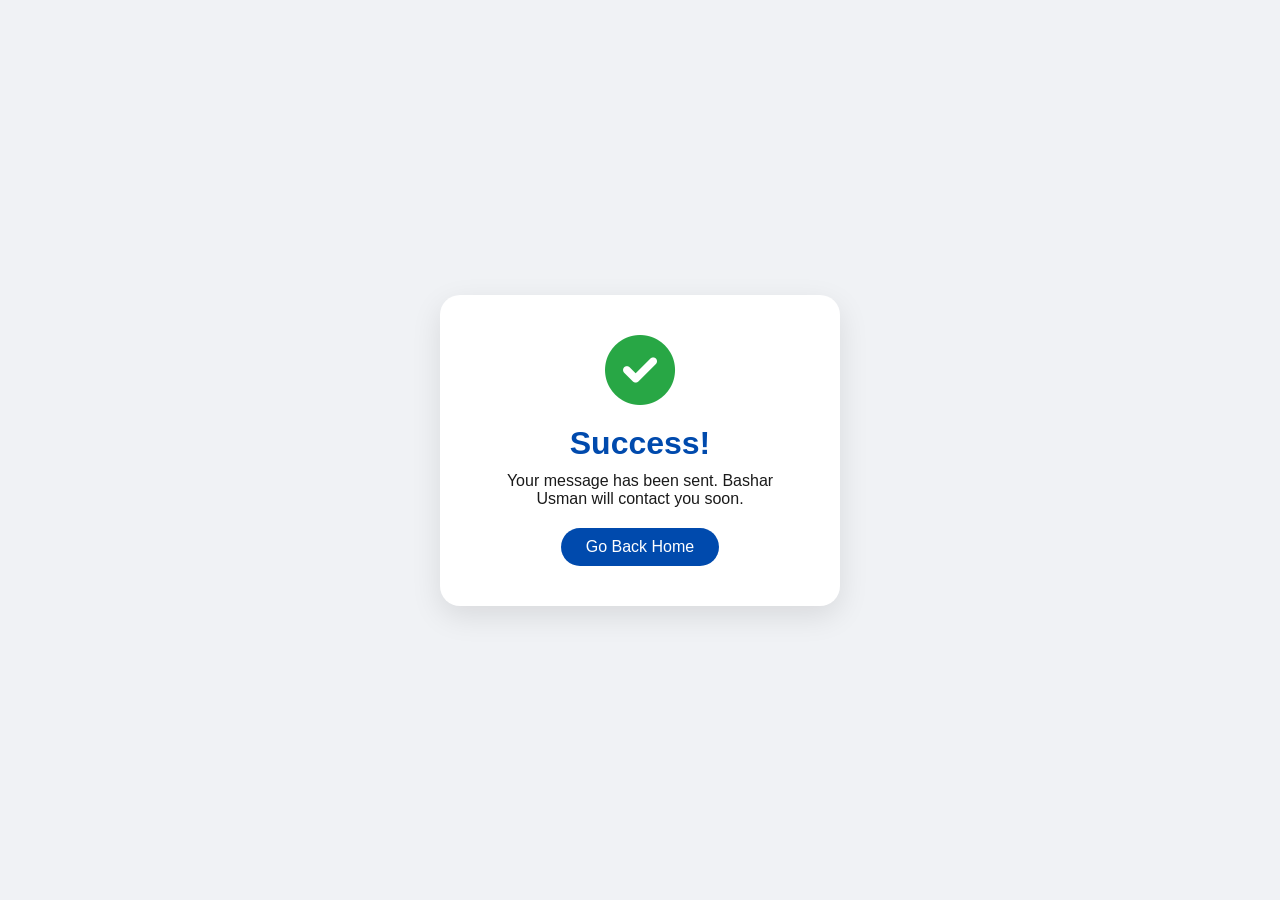
<file: success.html>
<!DOCTYPE html>
<html lang="en">
<head>
    <meta charset="UTF-8">
    <meta name="viewport" content="width=device-width, initial-scale=1.0">
    <title>Message Sent | Bashar Impact</title>
    <link rel="stylesheet" href="style.css">
    <link rel="stylesheet" href="https://cdnjs.cloudflare.com/ajax/libs/font-awesome/6.0.0/css/all.min.css">
    <style>
        body { background: #f0f2f5; display: flex; justify-content: center; align-items: center; height: 100vh; }
        .success-box { text-align: center; padding: 40px; background: white; border-radius: 20px; box-shadow: 0 10px 30px rgba(0,0,0,0.1); max-width: 400px; }
        .success-box i { font-size: 70px; color: #28a745; margin-bottom: 20px; }
        h1 { color: var(--primary); margin-bottom: 10px; }
        .btn-home { display: inline-block; margin-top: 20px; background: var(--primary); color: white; padding: 10px 25px; text-decoration: none; border-radius: 50px; }
    </style>
</head>
<body>
    <div class="success-box">
        <i class="fas fa-check-circle"></i>
        <h1>Success!</h1>
        <p>Your message has been sent. Bashar Usman will contact you soon.</p>
        <a href="index.html" class="btn-home">Go Back Home</a>
    </div>
</body>
</html>
</file>
<file: style.css>
:root {
    --primary: #004aad;
    --secondary: #00d4ff;
    --dark: #1a1a1a;
    --light: #ffffff;
    --accent: #f39c12;
}

* { margin: 0; padding: 0; box-sizing: border-box; font-family: 'Segoe UI', sans-serif; scroll-behavior: smooth; }

body { background: #f8f9fa; color: var(--dark); overflow-x: hidden; }

.container { max-width: 1100px; margin: auto; padding: 0 20px; }

header { background: var(--light); padding: 15px 0; box-shadow: 0 2px 10px rgba(0,0,0,0.1); position: sticky; top: 0; z-index: 1000; }
.header-flex { display: flex; justify-content: space-between; align-items: center; }
.logo h1 { font-size: 1.4rem; color: var(--primary); }
.logo span { color: var(--secondary); }

nav ul { display: flex; list-style: none; }
nav ul li { margin-left: 20px; }
nav ul li a { text-decoration: none; color: var(--dark); font-weight: 600; }

.hero { height: 80vh; background: linear-gradient(rgba(0, 74, 173, 0.8), rgba(0, 30, 70, 0.8)), url('logo.png') center/contain no-repeat fixed; color: white; display: flex; flex-direction: column; justify-content: center; align-items: center; text-align: center; }
.hero h2 { font-size: 2.8rem; margin-bottom: 15px; }
.btn-main { background: var(--accent); color: white; padding: 12px 35px; border-radius: 50px; text-decoration: none; font-weight: bold; margin-top: 20px; transition: 0.3s; }
.btn-main:hover { transform: scale(1.05); }

.blog-section { padding: 80px 0; background: white; text-align: center; }
.blog-grid { display: grid; grid-template-columns: repeat(auto-fit, minmax(300px, 1fr)); gap: 25px; margin-top: 40px; }

.about { padding: 80px 0; }
.about-flex { display: flex; align-items: center; gap: 40px; }
.my-photo { width: 300px; height: 300px; border-radius: 50%; object-fit: cover; border: 8px solid white; box-shadow: 0 10px 20px rgba(0,0,0,0.1); }
.about-text h1 { color: var(--primary); font-size: 2.5rem; margin-bottom: 20px; }

.fb-section { padding: 80px 0; background: #f0f2f5; text-align: center; }
.fb-container { display: flex; justify-content: center; margin-top: 30px; }

.contact { padding: 80px 0; }
.contact-card { background: white; padding: 40px; border-radius: 20px; box-shadow: 0 10px 40px rgba(0,0,0,0.05); max-width: 600px; margin: auto; text-align: center; }
input, textarea { width: 100%; padding: 12px; margin-bottom: 15px; border: 1px solid #ddd; border-radius: 10px; }
.btn { width: 100%; padding: 15px; background: var(--primary); color: white; border: none; border-radius: 50px; cursor: pointer; font-weight: bold; }

footer { background: var(--dark); color: white; padding: 40px; text-align: center; }

@media (max-width: 768px) { .header-flex, .about-flex { flex-direction: column; text-align: center; } }
</file>
